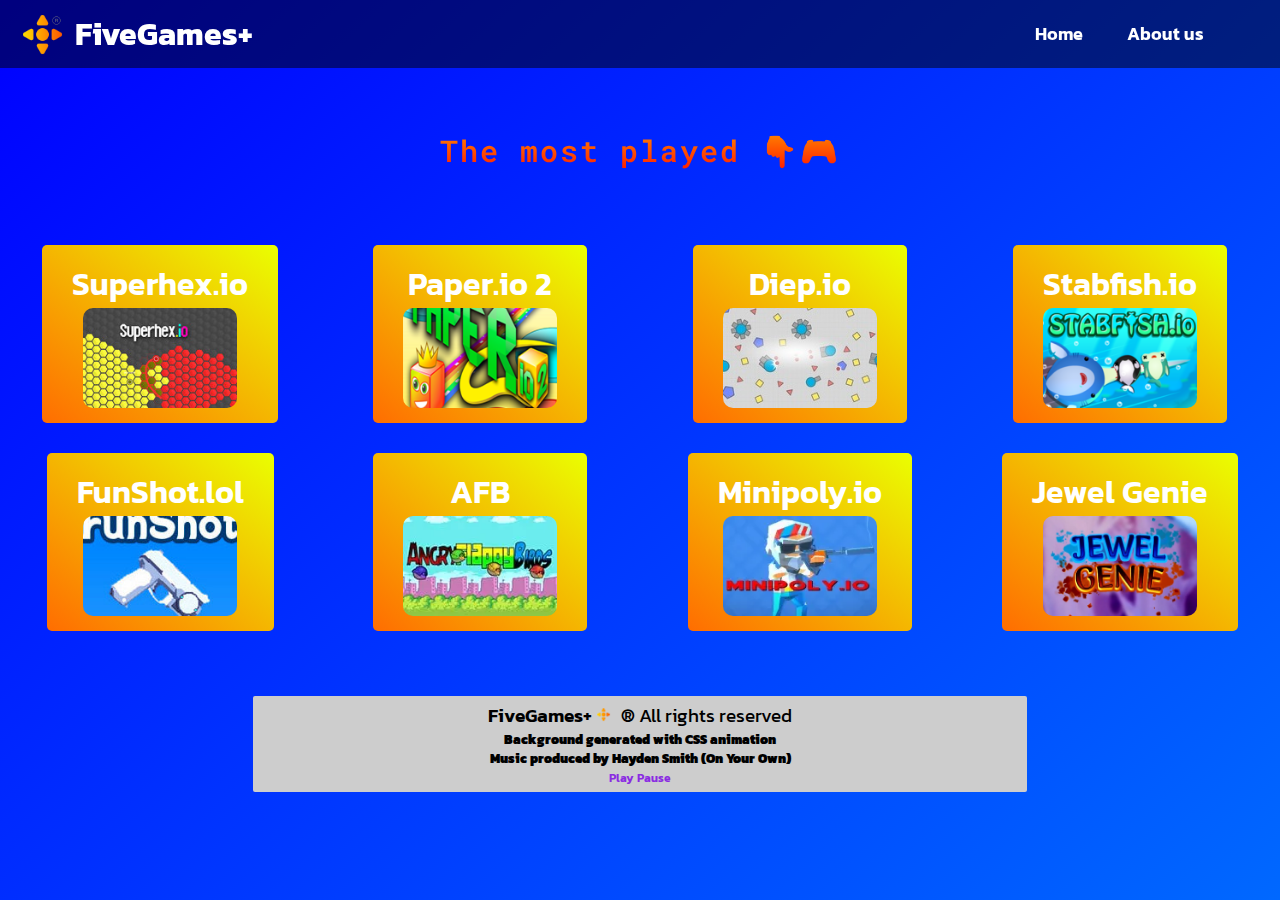
<file: index.html>
<!DOCTYPE html>
<html>
<head>
	<meta charset="utf-8">
	<link rel="canonical" href="">
	<meta name="description" content="Play the most entertaining games on the internet without having to install them in FiveGames Plus!">
	<meta name="viewport" content="width=device-width, initial-scale=1">
	<link rel="preconnect" href="https://fonts.googleapis.com"><link rel="preconnect" href="https://fonts.gstatic.com" crossorigin><link href="https://fonts.googleapis.com/css2?family=Kanit:wght@100&family=Kenia&family=Montserrat:wght@100&family=Zen+Dots&display=swap" rel="stylesheet">
	<link href="https://fonts.googleapis.com/css2?family=Roboto+Mono&display=swap" rel="stylesheet">
	<link rel="stylesheet" type="text/css" href="css/index.css">
	<link rel="shortcut icon" href="sources/logo-fav2.png">
	<script async src="https://pagead2.googlesyndication.com/pagead/js/adsbygoogle.js?client=ca-pub-4205407138849846"
        crossorigin="anonymous"></script>
	<title>FiveGames Plus</title>
</head>
<body class="hidden" onclick="">
	<div class="loader_container" id="loader_container">
	<div class="lds-ripple">
		<div>			
		</div>
		<div>
		</div>
	    </div>
	</div>
	<header>
		<div class="header_container">
			<div class="logo-header_container">
				<img alt="Logo" src="sources/logo_header.png">
				<h1>FiveGames+</h1>
			</div>
			<div class="navigation-header_container">
				<nav>
					<ul>
						<li><a href="">Home</a></li>
						<li><a href="about-us.html">About us</a></li>
					</ul>
				</nav>
			</div>
		</div>
	</header>
<main>
	<h2>The most played 👇🎮</h2>

<div class="games_container">
	<article>
		<a target="_blank" href="games/superhex-io.html">
		<div class="game">
			<h1>Superhex.io</h1>
			<img alt="Game banner" src="sources/games-banner/superhex-io.jpg">
		</div>
	</a>
	</article>

	<article>
		<a target="_blank" href="games/paper-io2.html">
		<div class="game">
			<h1>Paper.io 2</h1>
			<img alt="Game banner" src="sources/games-banner/paper-io2.png">
		</div>
	</a>
	</article>

	<article>
		<a target="_blank" href="games/diep-io.html">
		<div class="game">
			<h1>Diep.io</h1>
			<img alt="Game banner" src="sources/games-banner/diep-io.jpg">
		</div>
		</a>
	</article>

	<article>
		<a target="_blank" href="games/stabfish-io.html">
		<div class="game">
			<h1>Stabfish.io</h1>
			<img alt="Game banner" src="sources/games-banner/stabfish-io.png">
		</div>
	</a>
	</article>

	<article>
		<a target="_blank" href="games/funshot-lol.html">
		<div class="game">
			<h1>FunShot.lol</h1>
			<img alt="Game banner" src="sources/games-banner/funshot-lol.jpg">
		</div>
	</a>
	</article>

    <article>
		<a target="_blank" href="games/angryflappybirds.html">
		<div class="game">
			<h1>AFB</h1>
			<img alt="Game banner" src="sources/games-banner/angryflappybirds.webp">
		</div>
	</a>
	</article>

    <article>
		<a target="_blank" href="games/minipoly-io.html">
		<div class="game">
			<h1>Minipoly.io</h1>
			<img alt="Game banner" src="sources/games-banner/minipoly-io.webp">
		</div>
	</a>
	</article>

    <article>
		<a target="_blank" href="games/jewelgenie.html">
		<div class="game">
			<h1>Jewel Genie</h1>
			<img alt="Game banner" src="sources/games-banner/jewelgenie.webp">
		</div>
	</a>
	</article>

</div>

</main>

<div class="footer_container">
<footer>
	<p><a>FiveGames+ <img src="sources/logo.png">&reg;</a> All rights reserved</p>
	<h6 class="p_ia">Background generated with CSS animation</h6>
	<h6 class="p_music">Music produced by Hayden Smith (On Your Own) <br> <a onclick="PlayAudio()">Play</a> <a onclick="PauseAudio()">Pause</a></h6>
</footer>
</div>

<script type="text/javascript">
	function PlayAudio () {
		document.getElementById('music').play();
	}

	function PauseAudio () {
		document.getElementById('music').pause();
	}
</script>

<script type="text/javascript">
	
</script>

<audio loop id="music">
	<source src="sources/onyourown-hj.mp3" type="audio/mp3">
</audio>

<script src="https://code.jquery.com/jquery-3.7.1.js"></script>
<script type="text/javascript" src="js/loader.js"></script>

</body>
</html>
</file>
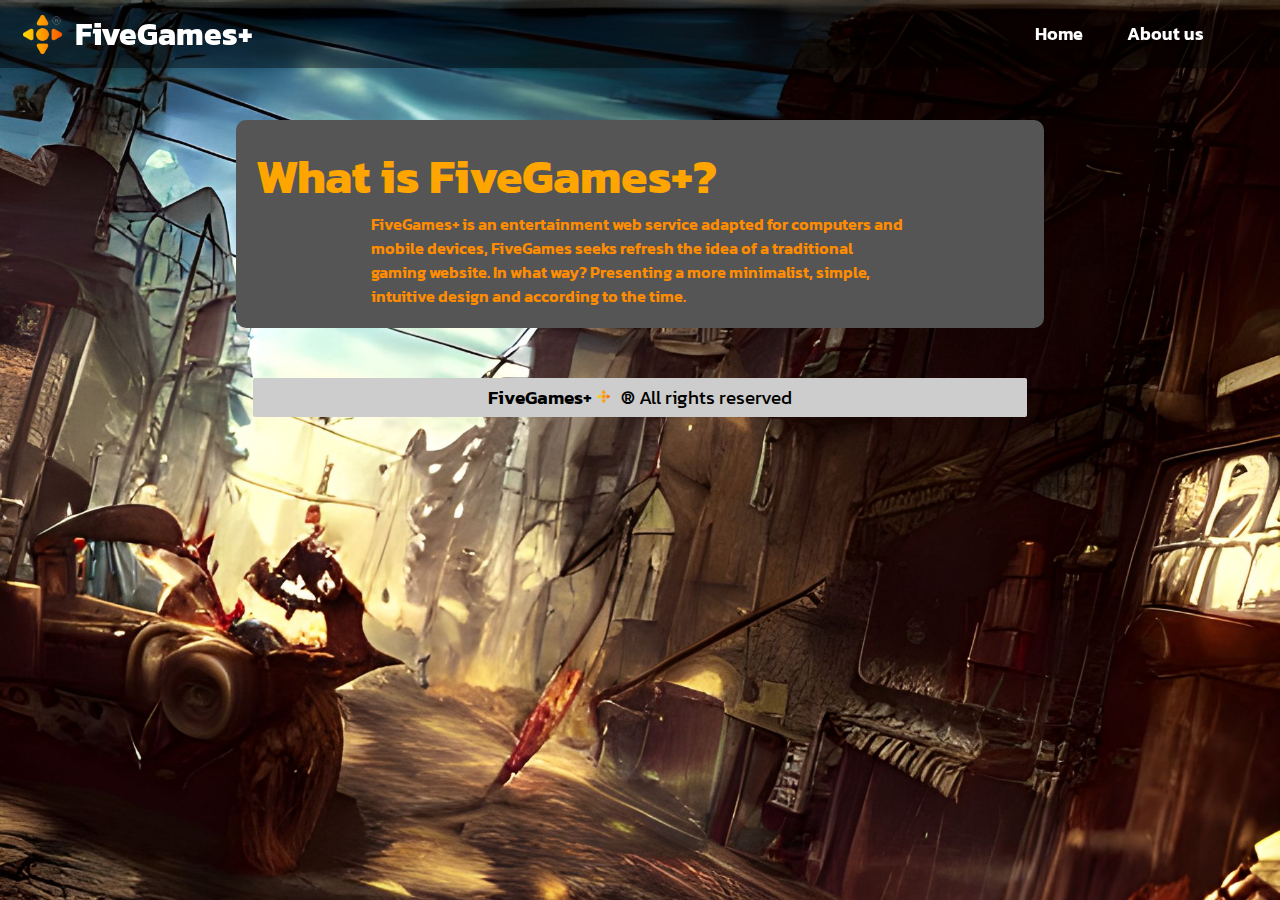
<file: about-us.html>
<!DOCTYPE html>
<html>
<head>
	<meta charset="utf-8">
	<meta name="viewport" content="width=device-width, initial-scale=1">
	<meta charset="utf-8">
	<meta name="viewport" content="width=device-width, initial-scale=1">
	<link rel="preconnect" href="https://fonts.googleapis.com"><link rel="preconnect" href="https://fonts.gstatic.com" crossorigin><link href="https://fonts.googleapis.com/css2?family=Kanit:wght@100&family=Kenia&family=Montserrat:wght@100&family=Zen+Dots&display=swap" rel="stylesheet">
	<link href="https://fonts.googleapis.com/css2?family=Roboto+Mono&display=swap" rel="stylesheet">
	<link rel="stylesheet" type="text/css" href="css/about-us-page.css">
	<link rel="shortcut icon" href="sources/logo-fav2.png">
	<script async src="https://pagead2.googlesyndication.com/pagead/js/adsbygoogle.js?client=ca-pub-4205407138849846"
        crossorigin="anonymous"></script>
	<title>FiveGames Plus</title>
</head>
<body>
	<header>
		<div class="header_container">
			<div class="logo-header_container">
				<img alt="Logo" src="sources/logo_header.png">
				<h1>FiveGames+</h1>
			</div>
			<div class="navigation-header_container">
				<nav>
					<ul>
						<li><a href="index.html">Home</a></li>
						<li><a href="about-us.html">About us</a></li>
					</ul>
				</nav>
			</div>
		</div>
	</header>

<div class="about-us_container">
	<h1>What is FiveGames+?</h1>
	<p>FiveGames+ is an entertainment web service adapted for computers and mobile devices, FiveGames seeks
refresh the idea of a traditional gaming website. In what way?
Presenting a more minimalist, simple, intuitive design and according to the time.<br></p>
</div>

<div class="footer_container">
<footer>
	<p><a>FiveGames+ <img src="sources/logo.png">&reg;</a> All rights reserved</p>
</footer>
</div>

</div>

</body>
</html>
</file>
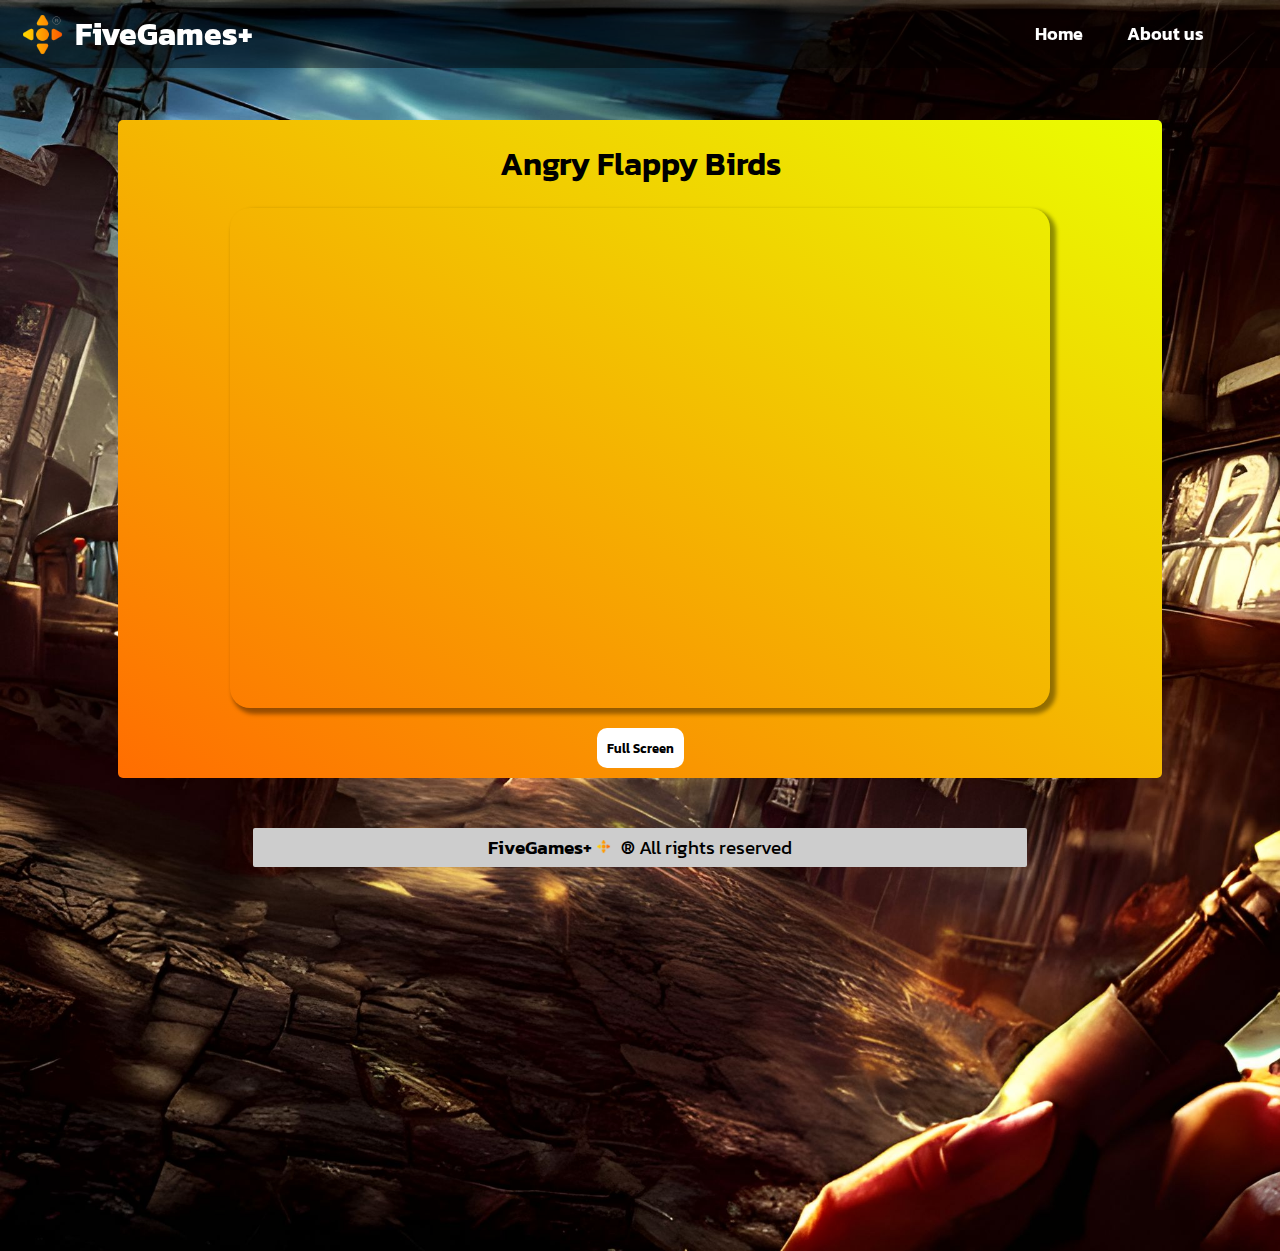
<file: games/angryflappybirds.html>
<!DOCTYPE html>
<html>
<head>
	<meta charset="utf-8">
	<meta name="descriprion" content="Play Angry Flappy Birds for free and without ads at FiveGames Plus.">
	<meta name="viewport" content="width=device-width, initial-scale=1">
	<link rel="preconnect" href="https://fonts.googleapis.com"><link rel="preconnect" href="https://fonts.gstatic.com" crossorigin><link href="https://fonts.googleapis.com/css2?family=Kanit:wght@100&family=Kenia&family=Montserrat:wght@100&family=Zen+Dots&display=swap" rel="stylesheet">
	<link href="https://fonts.googleapis.com/css2?family=Roboto+Mono&display=swap" rel="stylesheet">
	<link rel="stylesheet" type="text/css" href="../css/game-page.css">
	<link rel="shortcut icon" href="../sources/logo-fav2.png">
	<script async src="https://pagead2.googlesyndication.com/pagead/js/adsbygoogle.js?client=ca-pub-4205407138849846"
        crossorigin="anonymous"></script>
	<title>FiveGames Plus - Angry Flappy Birds</title>
</head>
<body class="hidden" onclick="">
	<div class="loader_container" id="loader_container">
	<div class="lds-ripple">
		<div>			
		</div>
		<div>
		</div>
	    </div>
	</div>
	<header>
		<div class="header_container">
			<div class="logo-header_container">
				<img alt="Logo" src="../sources/logo_header.png">
				<h1>FiveGames+</h1>
			</div>
			<div class="navigation-header_container">
				<nav>
					<ul>
						<li><a href="../index.html">Home</a></li>
						<li><a href="../about-us.html">About us</a></li>
					</ul>
				</nav>
			</div>
		</div>
	</header>
	<div class="box_container">
		<h1>Angry Flappy Birds</h1>
<iframe src="https://www.addictinggames.com/embed/html5-games/25183" id="iframe"></iframe>
 
<a href="#fullscreen" id="button_full-screen"><button>Full Screen</button></a>
	</div>

<script>
	fullscreen = function(e){
      if (e.webkitRequestFullScreen) {
        e.webkitRequestFullScreen();
      } else if(e.mozRequestFullScreen) {
        e.mozRequestFullScreen();
      }
  }
document.getElementById('button_full-screen').onclick = function(){
    fullscreen(document.getElementById('iframe'));
}
</script>

<div class="footer_container">
<footer>
	<p><a>FiveGames+ <img src="../sources/logo.png">&reg;</a> All rights reserved</p>
</footer>
</div>

<script src="https://code.jquery.com/jquery-3.7.1.js"></script>
<script type="text/javascript" src="../js/loader.js"></script>

</body>
</html>
</file>
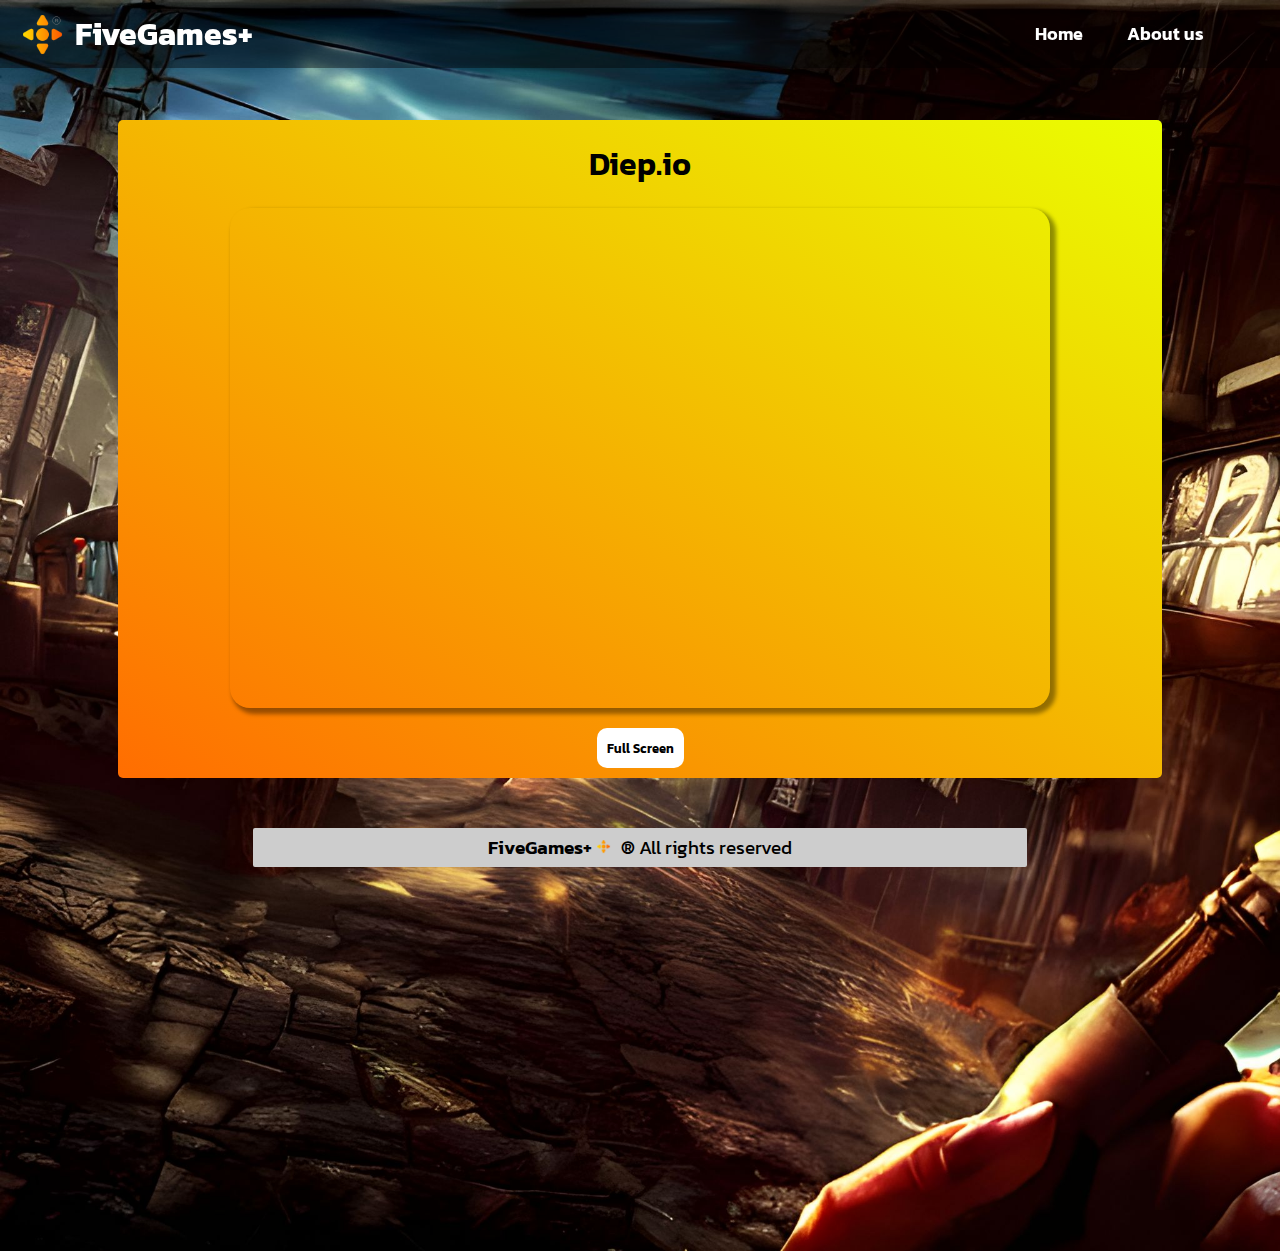
<file: games/diep-io.html>
<!DOCTYPE html>
<html>
<head>
	<meta charset="utf-8">
	<meta name="descriprion" content="Play Diep.io for free and without ads at FiveGames Plus.">
	<meta name="viewport" content="width=device-width, initial-scale=1">
	<link rel="preconnect" href="https://fonts.googleapis.com"><link rel="preconnect" href="https://fonts.gstatic.com" crossorigin><link href="https://fonts.googleapis.com/css2?family=Kanit:wght@100&family=Kenia&family=Montserrat:wght@100&family=Zen+Dots&display=swap" rel="stylesheet">
	<link href="https://fonts.googleapis.com/css2?family=Roboto+Mono&display=swap" rel="stylesheet">
	<link rel="stylesheet" type="text/css" href="../css/game-page.css">
	<link rel="shortcut icon" href="../sources/logo-fav2.png">
	<script async src="https://pagead2.googlesyndication.com/pagead/js/adsbygoogle.js?client=ca-pub-4205407138849846"
        crossorigin="anonymous"></script>
	<title>FiveGames Plus - Diep.io</title>
</head>
<body class="hidden" onclick="">
	<div class="loader_container" id="loader_container">
	<div class="lds-ripple">
		<div>			
		</div>
		<div>
		</div>
	    </div>
	</div>
	<header>
		<div class="header_container">
			<div class="logo-header_container">
				<img alt="Logo" src="../sources/logo_header.png">
				<h1>FiveGames+</h1>
			</div>
			<div class="navigation-header_container">
				<nav>
					<ul>
						<li><a href="../index.html">Home</a></li>
						<li><a href="../about-us.html">About us</a></li>
					</ul>
				</nav>
			</div>
		</div>
	</header>
	<div class="box_container">
		<h1>Diep.io</h1>
<iframe src="https://diep.io/" id="iframe"></iframe>
 
<a href="#fullscreen" id="button_full-screen"><button>Full Screen</button></a>
	</div>

<script>
	fullscreen = function(e){
      if (e.webkitRequestFullScreen) {
        e.webkitRequestFullScreen();
      } else if(e.mozRequestFullScreen) {
        e.mozRequestFullScreen();
      }
  }
document.getElementById('button_full-screen').onclick = function(){
    fullscreen(document.getElementById('iframe'));
}
</script>

<div class="footer_container">
<footer>
	<p><a>FiveGames+ <img src="../sources/logo.png">&reg;</a> All rights reserved</p>
</footer>
</div>

<script src="https://code.jquery.com/jquery-3.7.1.js"></script>
<script type="text/javascript" src="../js/loader.js"></script>

</body>
</html>
</file>
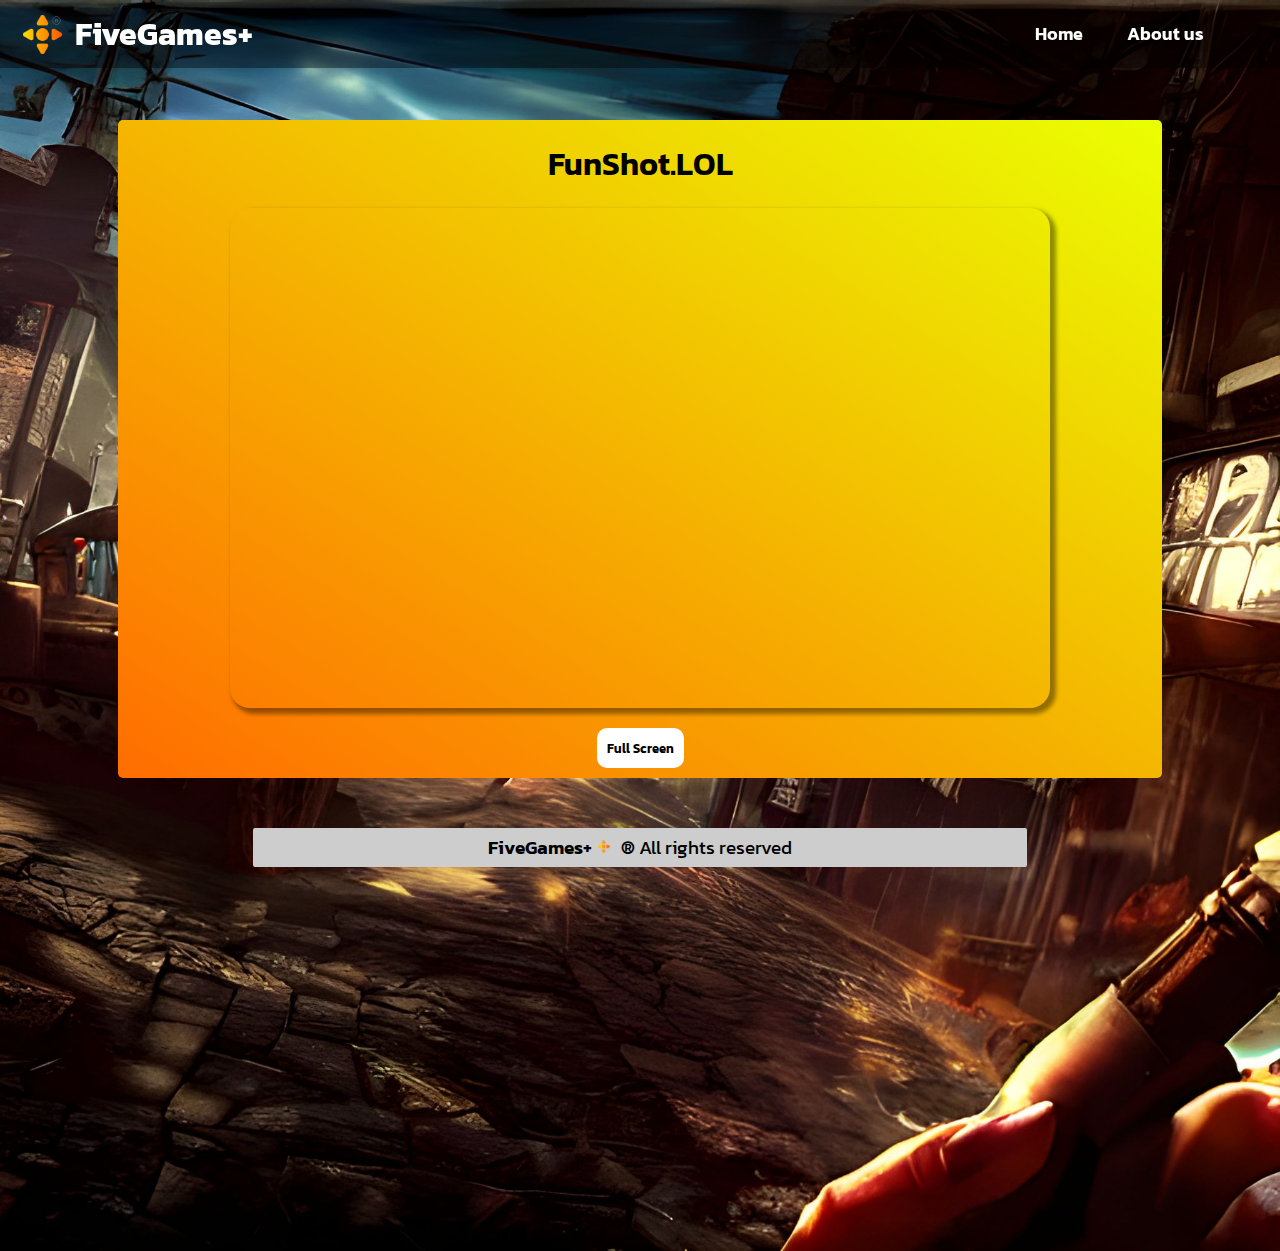
<file: games/funshot-lol.html>
<!DOCTYPE html>
<html>
<head>
	<meta charset="utf-8">
	<meta name="descriprion" content="Play FunShot.LOL for free and without ads at FiveGames Plus.">
	<meta name="viewport" content="width=device-width, initial-scale=1">
	<link rel="preconnect" href="https://fonts.googleapis.com"><link rel="preconnect" href="https://fonts.gstatic.com" crossorigin><link href="https://fonts.googleapis.com/css2?family=Kanit:wght@100&family=Kenia&family=Montserrat:wght@100&family=Zen+Dots&display=swap" rel="stylesheet">
	<link href="https://fonts.googleapis.com/css2?family=Roboto+Mono&display=swap" rel="stylesheet">
	<link rel="stylesheet" type="text/css" href="../css/game-page.css">
	<link rel="shortcut icon" href="../sources/logo-fav2.png">
	<script async src="https://pagead2.googlesyndication.com/pagead/js/adsbygoogle.js?client=ca-pub-4205407138849846"
        crossorigin="anonymous"></script>
	<title>FiveGames Plus - FunShot.LOL</title>
</head>
<body class="hidden" onclick="">
	<div class="loader_container" id="loader_container">
	<div class="lds-ripple">
		<div>			
		</div>
		<div>
		</div>
	    </div>
	</div>
	<header>
		<div class="header_container">
			<div class="logo-header_container">
				<img alt="Logo" src="../sources/logo_header.png">
				<h1>FiveGames+</h1>
			</div>
			<div class="navigation-header_container">
				<nav>
					<ul>
						<li><a href="../index.html">Home</a></li>
						<li><a href="../about-us.html">About us</a></li>
					</ul>
				</nav>
			</div>
		</div>
	</header>
	<div class="box_container">
		<h1>FunShot.LOL</h1>
<iframe src="https://funshot.lol/" id="iframe"></iframe>
 
<a href="#fullscreen" id="button_full-screen"><button>Full Screen</button></a>
	</div>

<script>
	fullscreen = function(e){
      if (e.webkitRequestFullScreen) {
        e.webkitRequestFullScreen();
      } else if(e.mozRequestFullScreen) {
        e.mozRequestFullScreen();
      }
  }
document.getElementById('button_full-screen').onclick = function(){
    fullscreen(document.getElementById('iframe'));
}
</script>

<div class="footer_container">
<footer>
	<p><a>FiveGames+ <img src="../sources/logo.png">&reg;</a> All rights reserved</p>
</footer>
</div>

<script src="https://code.jquery.com/jquery-3.7.1.js"></script>
<script type="text/javascript" src="../js/loader.js"></script>

</body>
</html>
</file>
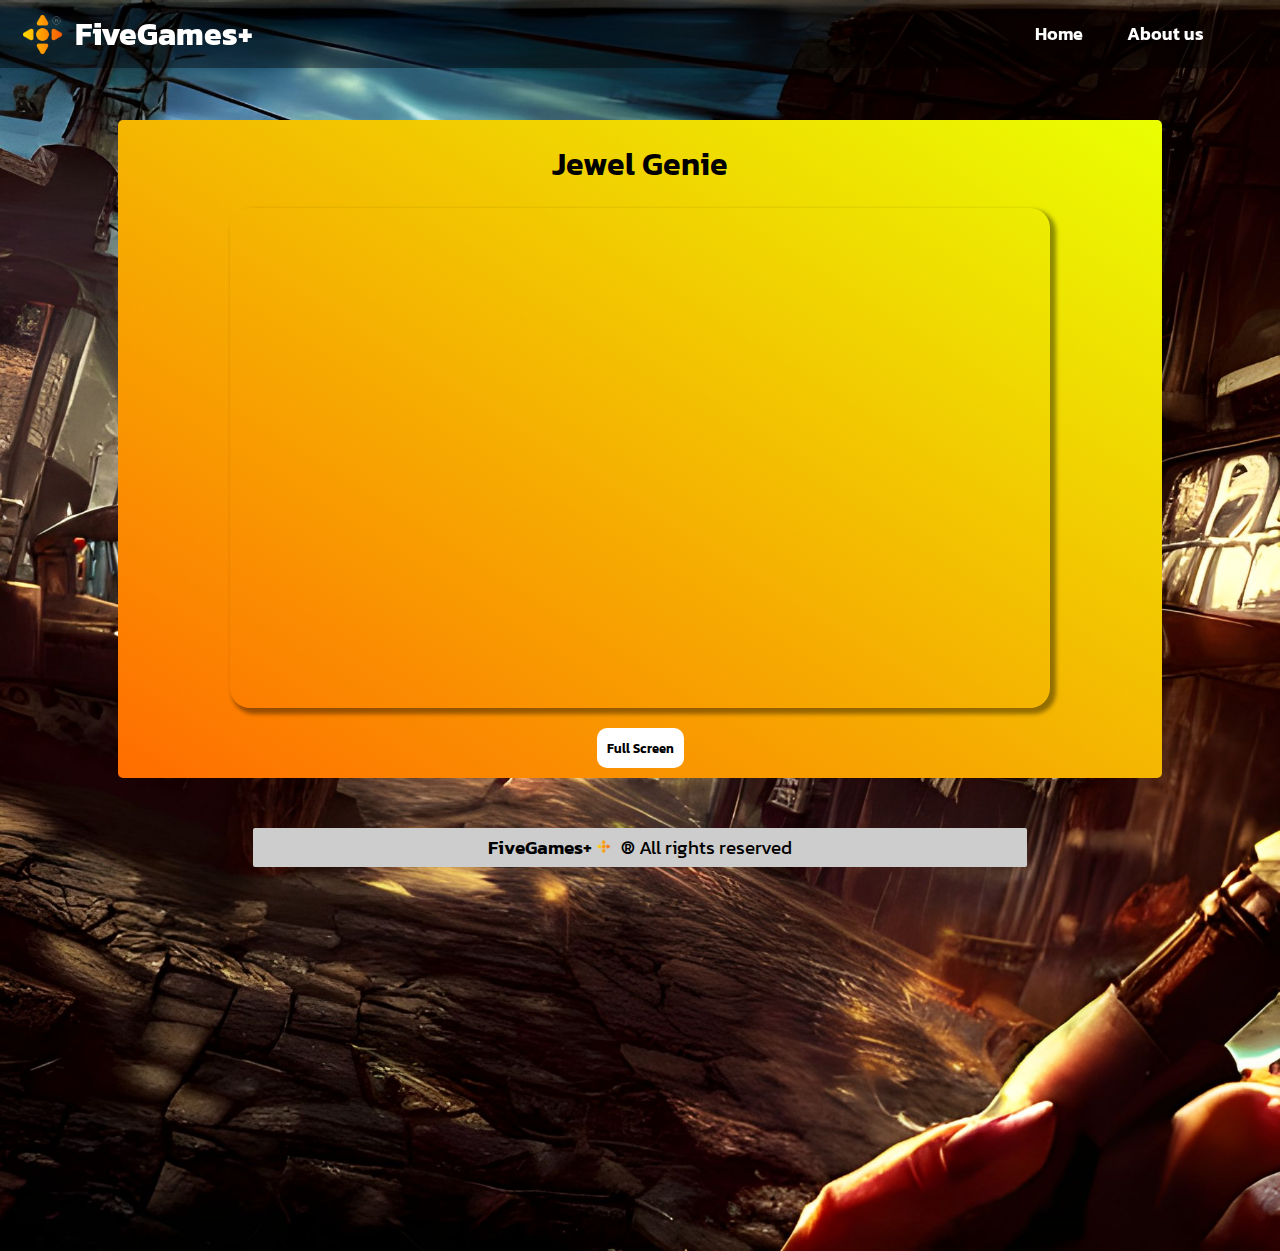
<file: games/jewelgenie.html>
<!DOCTYPE html>
<html>
<head>
	<meta charset="utf-8">
	<meta name="descriprion" content="Play Jewel Genie for free and without ads at FiveGames Plus.">
	<meta name="viewport" content="width=device-width, initial-scale=1">
	<link rel="preconnect" href="https://fonts.googleapis.com"><link rel="preconnect" href="https://fonts.gstatic.com" crossorigin><link href="https://fonts.googleapis.com/css2?family=Kanit:wght@100&family=Kenia&family=Montserrat:wght@100&family=Zen+Dots&display=swap" rel="stylesheet">
	<link href="https://fonts.googleapis.com/css2?family=Roboto+Mono&display=swap" rel="stylesheet">
	<link rel="stylesheet" type="text/css" href="../css/game-page.css">
	<link rel="shortcut icon" href="../sources/logo-fav2.png">
	<script async src="https://pagead2.googlesyndication.com/pagead/js/adsbygoogle.js?client=ca-pub-4205407138849846"
        crossorigin="anonymous"></script>
	<title>FiveGames Plus - Jewel Genie</title>
</head>
<body>
	<header>
		<div class="header_container">
			<div class="logo-header_container">
				<img alt="Logo" src="../sources/logo_header.png">
				<h1>FiveGames+</h1>
			</div>
			<div class="navigation-header_container">
				<nav>
					<ul>
						<li><a href="../index.html">Home</a></li>
						<li><a href="../about-us.html">About us</a></li>
					</ul>
				</nav>
			</div>
		</div>
	</header>
	<div class="box_container">
		<h1>Jewel Genie</h1>
<iframe src="https://www.addictinggames.com/embed/html5-games/25187" id="iframe"></iframe>
 
<a href="#fullscreen" id="button_full-screen"><button>Full Screen</button></a>
	</div>

<script>
	fullscreen = function(e){
      if (e.webkitRequestFullScreen) {
        e.webkitRequestFullScreen();
      } else if(e.mozRequestFullScreen) {
        e.mozRequestFullScreen();
      }
  }
document.getElementById('button_full-screen').onclick = function(){
    fullscreen(document.getElementById('iframe'));
}
</script>

<div class="footer_container">
<footer>
	<p><a>FiveGames+ <img src="../sources/logo.png">&reg;</a> All rights reserved</p>
</footer>
</div>

<script src="https://code.jquery.com/jquery-3.7.1.js"></script>
<script type="text/javascript" src="../js/loader.js"></script>

</body>
</html>
</file>
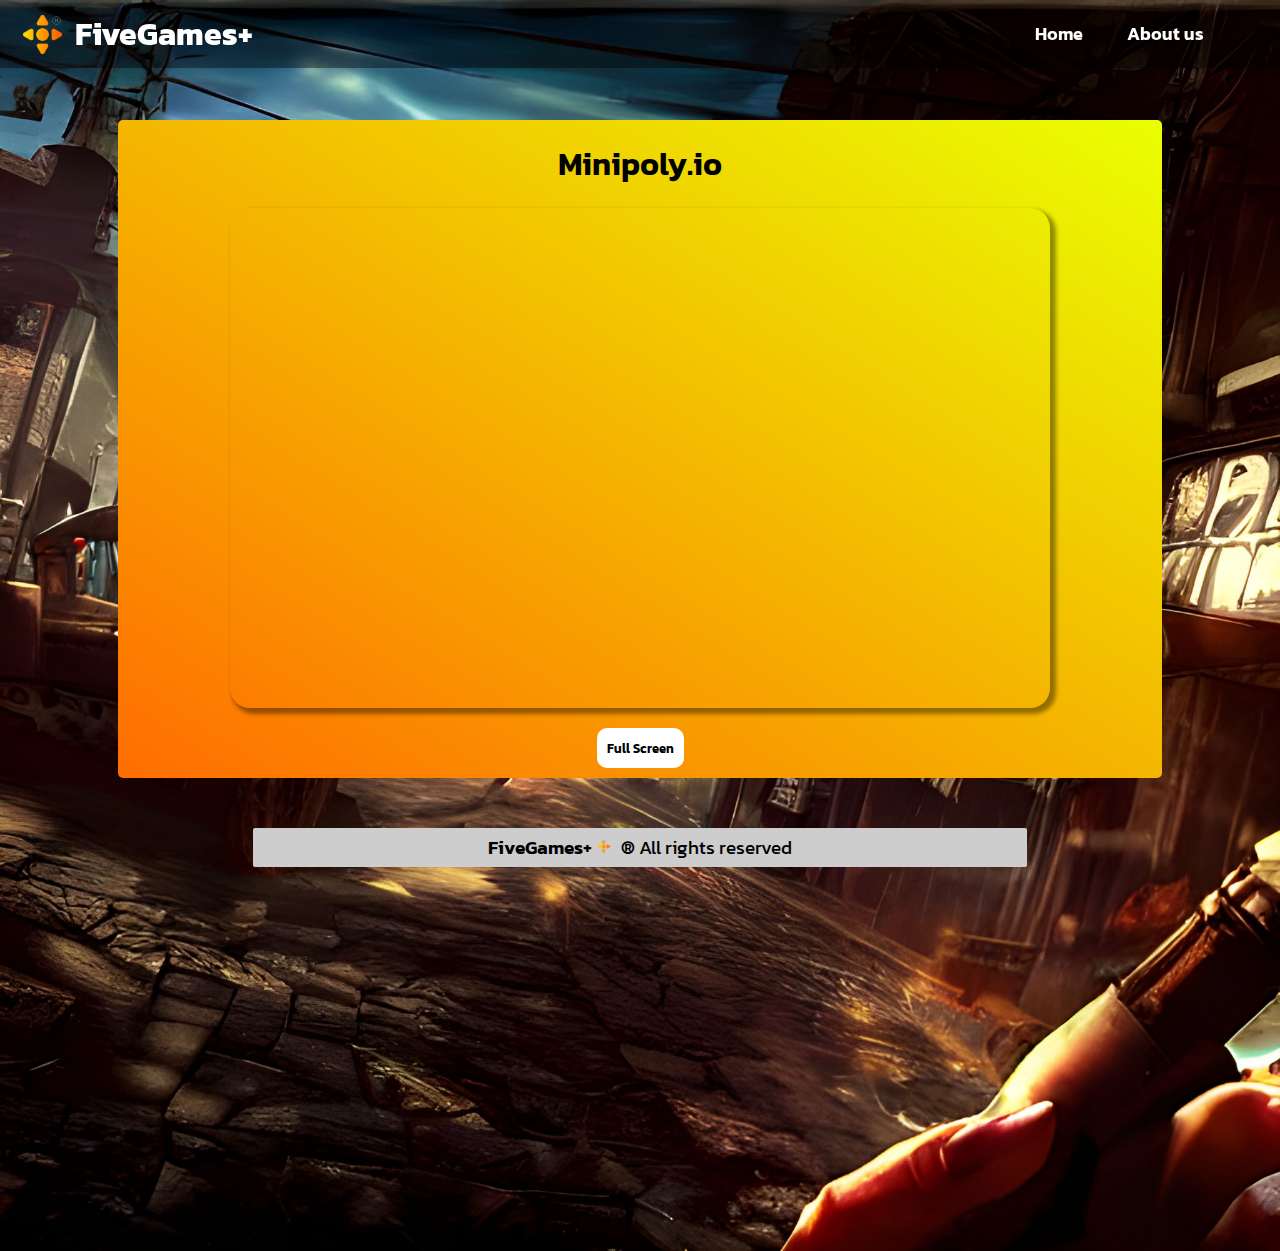
<file: games/minipoly-io.html>
<!DOCTYPE html>
<html>
<head>
	<meta charset="utf-8">
	<meta name="descriprion" content="Play Minipoly.io for free and without ads at FiveGames Plus.">
	<meta name="viewport" content="width=device-width, initial-scale=1">
	<link rel="preconnect" href="https://fonts.googleapis.com"><link rel="preconnect" href="https://fonts.gstatic.com" crossorigin><link href="https://fonts.googleapis.com/css2?family=Kanit:wght@100&family=Kenia&family=Montserrat:wght@100&family=Zen+Dots&display=swap" rel="stylesheet">
	<link href="https://fonts.googleapis.com/css2?family=Roboto+Mono&display=swap" rel="stylesheet">
	<link rel="stylesheet" type="text/css" href="../css/game-page.css">
	<link rel="shortcut icon" href="../sources/logo-fav2.png">
	<script async src="https://pagead2.googlesyndication.com/pagead/js/adsbygoogle.js?client=ca-pub-4205407138849846"
        crossorigin="anonymous"></script>
	<title>FiveGames Plus - Minipoly.io</title>
</head>
<body class="hidden" onclick="">
	<div class="loader_container" id="loader_container">
	<div class="lds-ripple">
		<div>			
		</div>
		<div>
		</div>
	    </div>
	</div>
	<header>
		<div class="header_container">
			<div class="logo-header_container">
				<img alt="Logo" src="../sources/logo_header.png">
				<h1>FiveGames+</h1>
			</div>
			<div class="navigation-header_container">
				<nav>
					<ul>
						<li><a href="../index.html">Home</a></li>
						<li><a href="../about-us.html">About us</a></li>
					</ul>
				</nav>
			</div>
		</div>
	</header>
	<div class="box_container">
		<h1>Minipoly.io</h1>
<iframe src="https://www.addictinggames.com/embed/html5-games/10000197" id="iframe"></iframe>
 
<a href="#fullscreen" id="button_full-screen"><button>Full Screen</button></a>
	</div>

<script>
	fullscreen = function(e){
      if (e.webkitRequestFullScreen) {
        e.webkitRequestFullScreen();
      } else if(e.mozRequestFullScreen) {
        e.mozRequestFullScreen();
      }
  }
document.getElementById('button_full-screen').onclick = function(){
    fullscreen(document.getElementById('iframe'));
}
</script>

<div class="footer_container">
<footer>
	<p><a>FiveGames+ <img src="../sources/logo.png">&reg;</a> All rights reserved</p>
</footer>
</div>

<script src="https://code.jquery.com/jquery-3.7.1.js"></script>
<script type="text/javascript" src="../js/loader.js"></script>

</body>
</html>
</file>
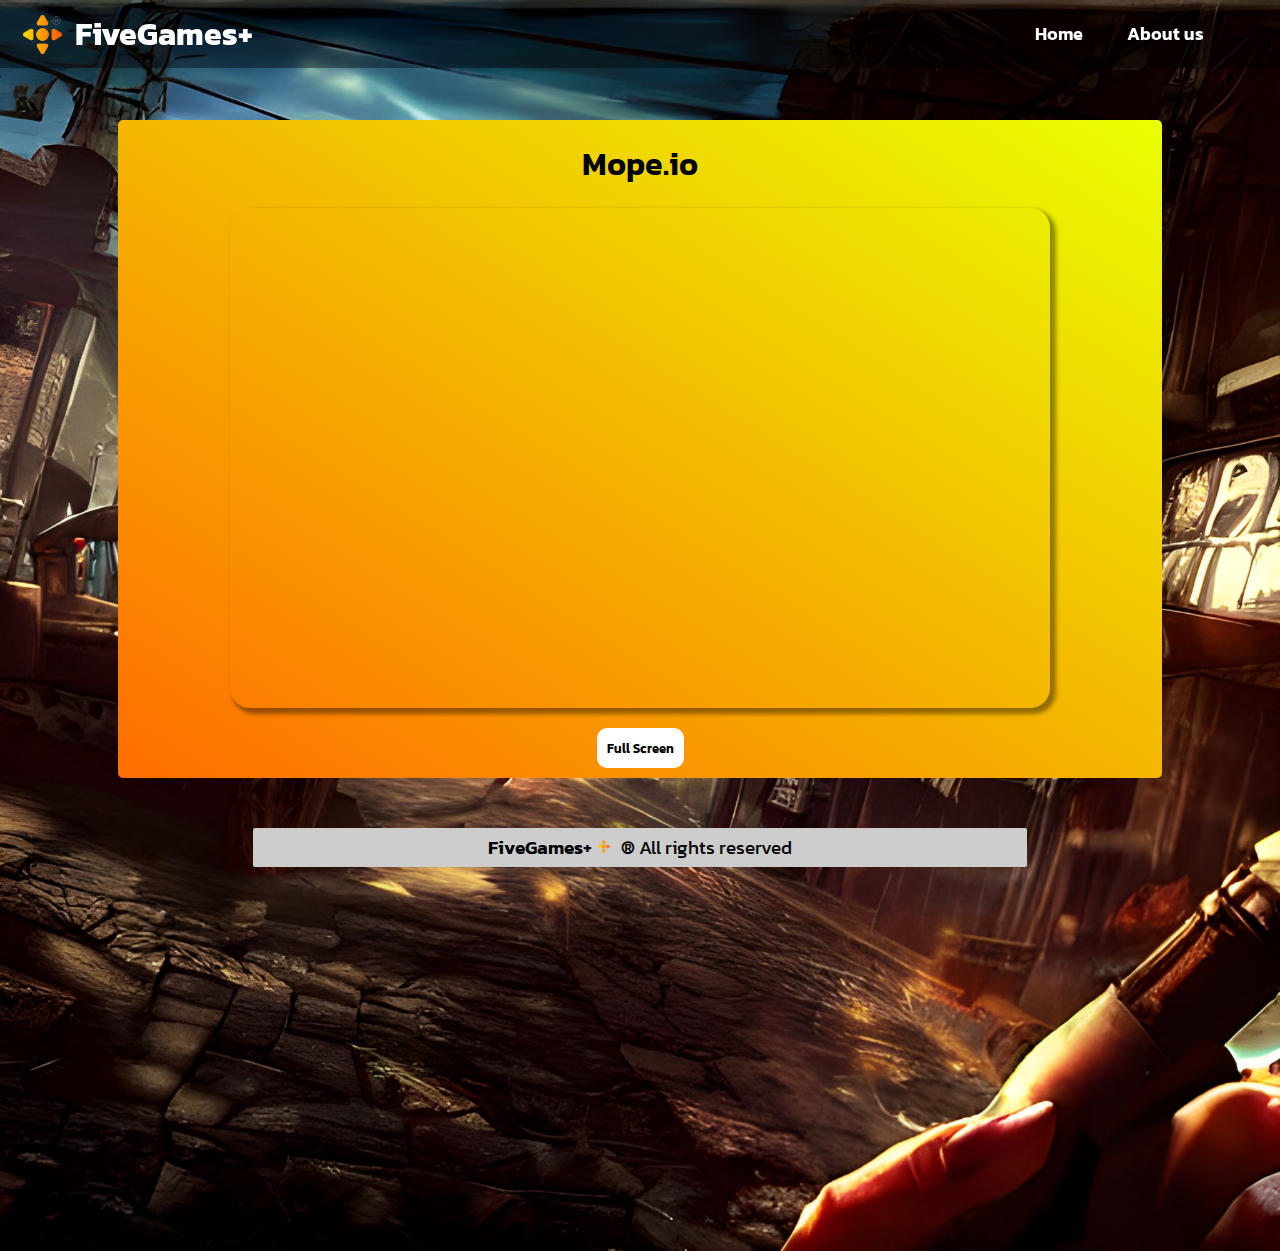
<file: games/mope-io.html>
<!DOCTYPE html>
<html>
<head>
	<meta charset="utf-8">
	<meta name="descriprion" content="Play Mope.io for free and without ads at FiveGames Plus.">
	<meta name="viewport" content="width=device-width, initial-scale=1">
	<link rel="preconnect" href="https://fonts.googleapis.com"><link rel="preconnect" href="https://fonts.gstatic.com" crossorigin><link href="https://fonts.googleapis.com/css2?family=Kanit:wght@100&family=Kenia&family=Montserrat:wght@100&family=Zen+Dots&display=swap" rel="stylesheet">
	<link href="https://fonts.googleapis.com/css2?family=Roboto+Mono&display=swap" rel="stylesheet">
	<link rel="stylesheet" type="text/css" href="../css/game-page.css">
	<link rel="shortcut icon" href="../sources/logo-fav2.png">
	<script async src="https://pagead2.googlesyndication.com/pagead/js/adsbygoogle.js?client=ca-pub-4205407138849846"
        crossorigin="anonymous"></script>
	<title>FiveGames Plus - Mope.io</title>
</head>
<body class="hidden" onclick="">
	<div class="loader_container" id="loader_container">
	<div class="lds-ripple">
		<div>			
		</div>
		<div>
		</div>
	    </div>
	</div>
	<header>
		<div class="header_container">
			<div class="logo-header_container">
				<img alt="Logo" src="../sources/logo_header.png">
				<h1>FiveGames+</h1>
			</div>
			<div class="navigation-header_container">
				<nav>
					<ul>
						<li><a href="../index.html">Home</a></li>
						<li><a href="../about-us.html">About us</a></li>
					</ul>
				</nav>
			</div>
		</div>
	</header>
	<div class="box_container">
		<h1>Mope.io</h1>
<iframe src="https://www.addictinggames.com/embed/html5-games/24598" id="iframe"></iframe>
 
<a href="#fullscreen" id="button_full-screen"><button>Full Screen</button></a>
	</div>

<script>
	fullscreen = function(e){
      if (e.webkitRequestFullScreen) {
        e.webkitRequestFullScreen();
      } else if(e.mozRequestFullScreen) {
        e.mozRequestFullScreen();
      }
  }
document.getElementById('button_full-screen').onclick = function(){
    fullscreen(document.getElementById('iframe'));
}
</script>

<div class="footer_container">
<footer>
	<p><a>FiveGames+ <img src="../sources/logo.png">&reg;</a> All rights reserved</p>
</footer>
</div>

<script src="https://code.jquery.com/jquery-3.7.1.js"></script>
<script type="text/javascript" src="../js/loader.js"></script>

</body>
</html>
</file>
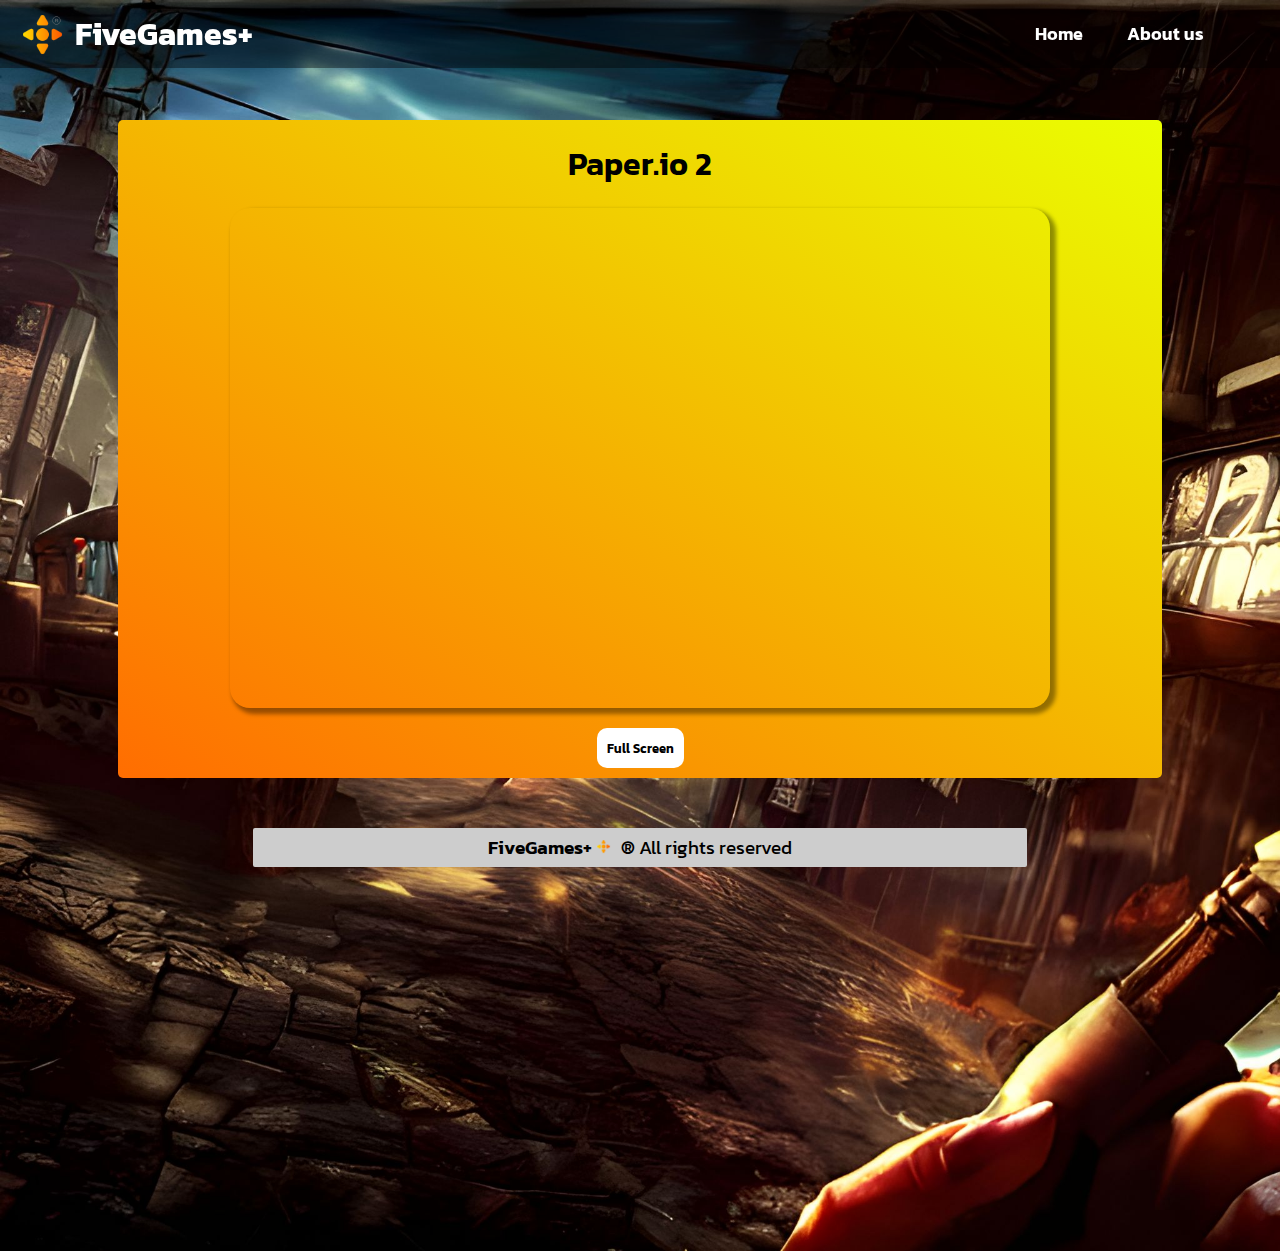
<file: games/paper-io2.html>
<!DOCTYPE html>
<html>
<head>
	<meta charset="utf-8">
	<meta name="descriprion" content="Play Paper.io 2 for free and without ads at FiveGames Plus.">
	<meta name="viewport" content="width=device-width, initial-scale=1">
	<link rel="preconnect" href="https://fonts.googleapis.com"><link rel="preconnect" href="https://fonts.gstatic.com" crossorigin><link href="https://fonts.googleapis.com/css2?family=Kanit:wght@100&family=Kenia&family=Montserrat:wght@100&family=Zen+Dots&display=swap" rel="stylesheet">
	<link href="https://fonts.googleapis.com/css2?family=Roboto+Mono&display=swap" rel="stylesheet">
	<link rel="stylesheet" type="text/css" href="../css/game-page.css">
	<link rel="shortcut icon" href="../sources/logo-fav2.png">
	<script async src="https://pagead2.googlesyndication.com/pagead/js/adsbygoogle.js?client=ca-pub-4205407138849846"
        crossorigin="anonymous"></script>
	<title>FiveGames Plus - Paper.io 2</title>
</head>
<body class="hidden" onclick="">
	<div class="loader_container" id="loader_container">
	<div class="lds-ripple">
		<div>			
		</div>
		<div>
		</div>
	    </div>
	</div>
	<header>
		<div class="header_container">
			<div class="logo-header_container">
				<img alt="Logo" src="../sources/logo_header.png">
				<h1>FiveGames+</h1>
			</div>
			<div class="navigation-header_container">
				<nav>
					<ul>
						<li><a href="../index.html">Home</a></li>
						<li><a href="../about-us.html">About us</a></li>
					</ul>
				</nav>
			</div>
		</div>
	</header>
	<div class="box_container">
		<h1>Paper.io 2</h1>
<iframe src="https://paper-io.com/" id="iframe"></iframe>
 
<a href="#fullscreen" id="button_full-screen"><button>Full Screen</button></a>
	</div>

<script>
	fullscreen = function(e){
      if (e.webkitRequestFullScreen) {
        e.webkitRequestFullScreen();
      } else if(e.mozRequestFullScreen) {
        e.mozRequestFullScreen();
      }
  }
document.getElementById('button_full-screen').onclick = function(){
    fullscreen(document.getElementById('iframe'));
}
</script>

<div class="footer_container">
<footer>
	<p><a>FiveGames+ <img src="../sources/logo.png">&reg;</a> All rights reserved</p>
</footer>
</div>

<script src="https://code.jquery.com/jquery-3.7.1.js"></script>
<script type="text/javascript" src="../js/loader.js"></script>

</body>
</html>
</file>
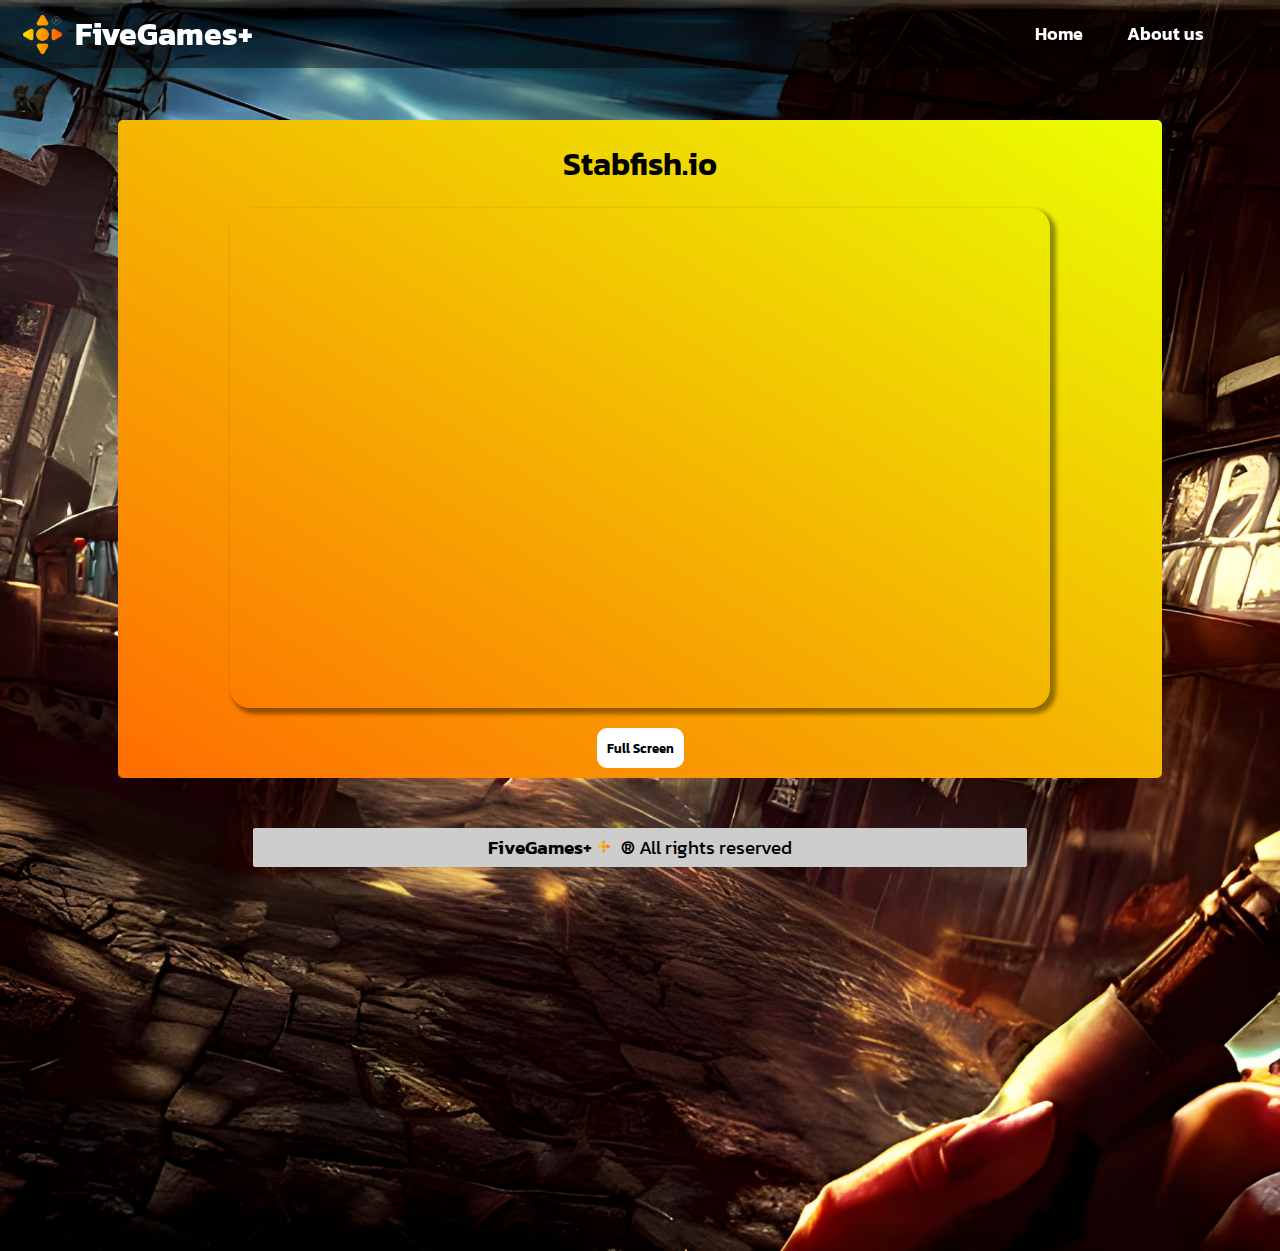
<file: games/stabfish-io.html>
<!DOCTYPE html>
<html>
<head>
	<meta charset="utf-8">
	<meta name="descriprion" content="Play Stabfish.io for free and without ads at FiveGames Plus.">
	<meta name="viewport" content="width=device-width, initial-scale=1">
	<link rel="preconnect" href="https://fonts.googleapis.com"><link rel="preconnect" href="https://fonts.gstatic.com" crossorigin><link href="https://fonts.googleapis.com/css2?family=Kanit:wght@100&family=Kenia&family=Montserrat:wght@100&family=Zen+Dots&display=swap" rel="stylesheet">
	<link href="https://fonts.googleapis.com/css2?family=Roboto+Mono&display=swap" rel="stylesheet">
	<link rel="stylesheet" type="text/css" href="../css/game-page.css">
	<link rel="shortcut icon" href="../sources/logo-fav2.png">
	<script async src="https://pagead2.googlesyndication.com/pagead/js/adsbygoogle.js?client=ca-pub-4205407138849846"
        crossorigin="anonymous"></script>
	<title>FiveGames Plus - Stabfish.io</title>
</head>
<body class="hidden" onclick="">
	<div class="loader_container" id="loader_container">
	<div class="lds-ripple">
		<div>			
		</div>
		<div>
		</div>
	    </div>
	</div>
	<header>
		<div class="header_container">
			<div class="logo-header_container">
				<img alt="Logo" src="../sources/logo_header.png">
				<h1>FiveGames+</h1>
			</div>
			<div class="navigation-header_container">
				<nav>
					<ul>
						<li><a href="../index.html">Home</a></li>
						<li><a href="../about-us.html">About us</a></li>
					</ul>
				</nav>
			</div>
		</div>
	</header>
	<div class="box_container">
		<h1>Stabfish.io</h1>
<iframe src="https://stabfish.io/" id="iframe"></iframe>
 
<a href="#fullscreen" id="button_full-screen"><button>Full Screen</button></a>
	</div>

<script>
	fullscreen = function(e){
      if (e.webkitRequestFullScreen) {
        e.webkitRequestFullScreen();
      } else if(e.mozRequestFullScreen) {
        e.mozRequestFullScreen();
      }
  }
document.getElementById('button_full-screen').onclick = function(){
    fullscreen(document.getElementById('iframe'));
}
</script>

<div class="footer_container">
<footer>
	<p><a>FiveGames+ <img src="../sources/logo.png">&reg;</a> All rights reserved</p>
</footer>
</div>

<script src="https://code.jquery.com/jquery-3.7.1.js"></script>
<script type="text/javascript" src="../js/loader.js"></script>

</body>
</html>
</file>
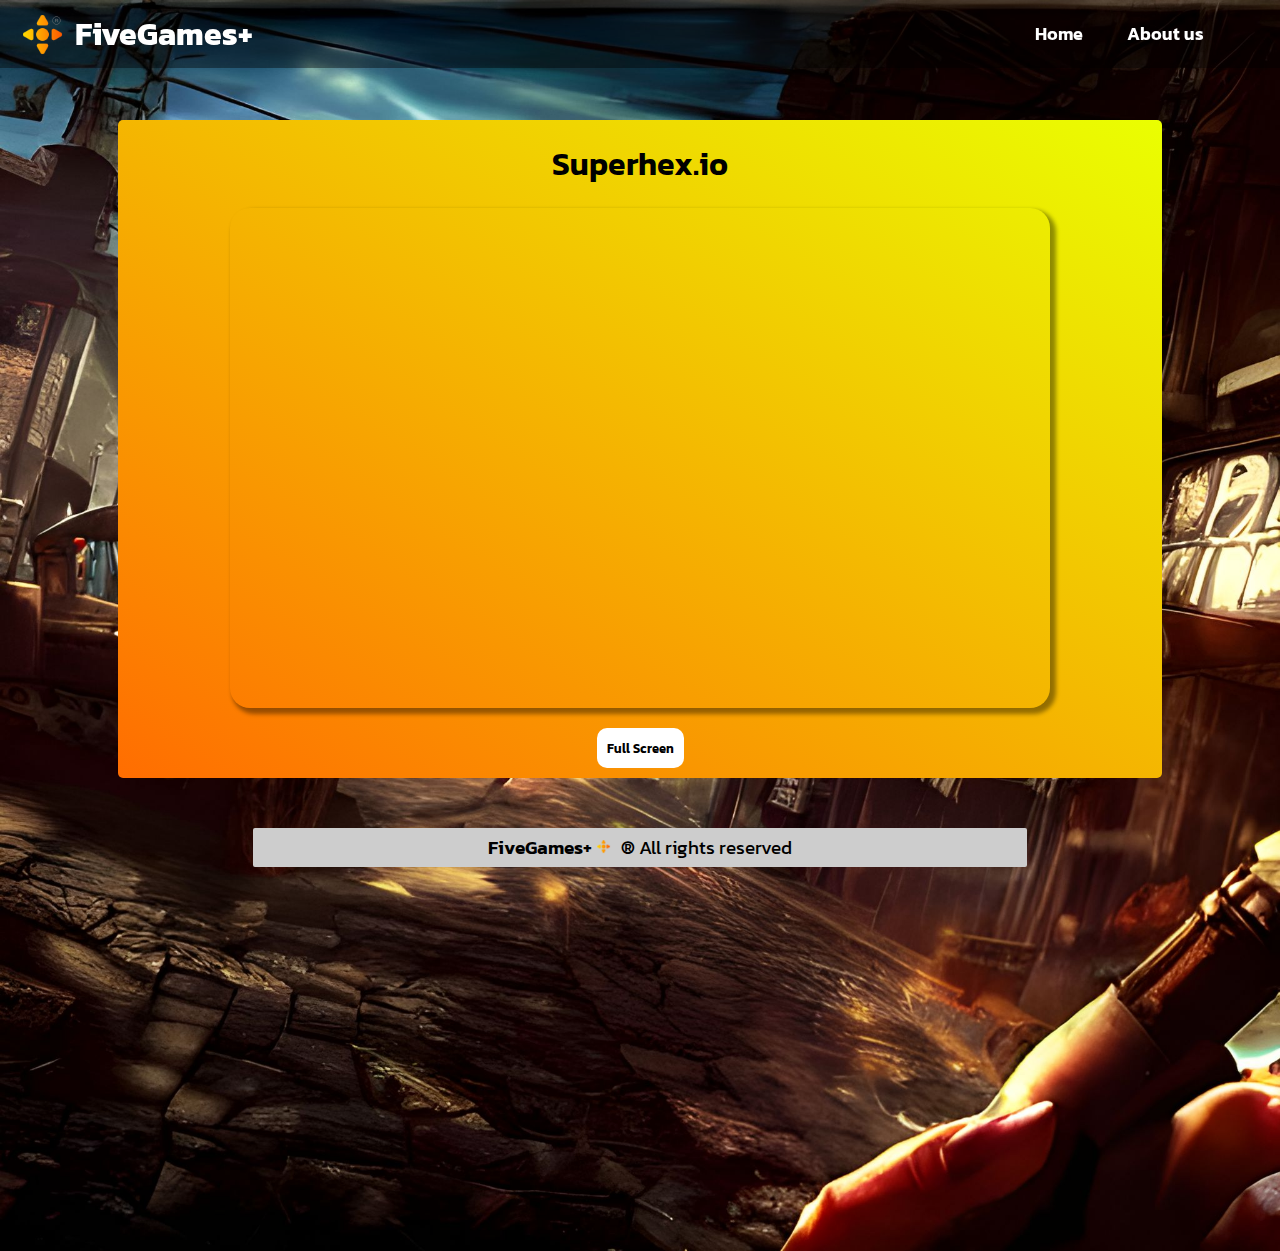
<file: games/superhex-io.html>
<!DOCTYPE html>
<html>
<head>
	<meta charset="utf-8">
	<meta name="descriprion" content="Play Superhex.io for free and without ads at FiveGames Plus.">
	<meta name="viewport" content="width=device-width, initial-scale=1">
	<link rel="preconnect" href="https://fonts.googleapis.com"><link rel="preconnect" href="https://fonts.gstatic.com" crossorigin><link href="https://fonts.googleapis.com/css2?family=Kanit:wght@100&family=Kenia&family=Montserrat:wght@100&family=Zen+Dots&display=swap" rel="stylesheet">
	<link href="https://fonts.googleapis.com/css2?family=Roboto+Mono&display=swap" rel="stylesheet">
	<link rel="stylesheet" type="text/css" href="../css/game-page.css">
	<link rel="shortcut icon" href="../sources/logo-fav2.png">
	<title>FiveGames Plus - Superhex.io</title>
</head>
<body class="hidden" onclick="">
	<div class="loader_container" id="loader_container">
	<div class="lds-ripple">
		<div>			
		</div>
		<div>
		</div>
	    </div>
	</div>
	<header>
		<div class="header_container">
			<div class="logo-header_container">
				<img alt="Logo" src="../sources/logo_header.png">
				<h1>FiveGames+</h1>
			</div>
			<div class="navigation-header_container">
				<nav>
					<ul>
						<li><a href="../index.html">Home</a></li>
						<li><a href="../about-us.html">About us</a></li>
					</ul>
				</nav>
			</div>
		</div>
	</header>
	<div class="box_container">
		<h1>Superhex.io</h1>
<iframe src="https://superhex.io/" id="iframe"></iframe>
 
<a href="#fullscreen" id="button_full-screen"><button>Full Screen</button></a>
	</div>

<script>
	fullscreen = function(e){
      if (e.webkitRequestFullScreen) {
        e.webkitRequestFullScreen();
      } else if(e.mozRequestFullScreen) {
        e.mozRequestFullScreen();
      }
  }
document.getElementById('button_full-screen').onclick = function(){
    fullscreen(document.getElementById('iframe'));
}
</script>

<div class="footer_container">
<footer>
	<p><a>FiveGames+ <img src="../sources/logo.png">&reg;</a> All rights reserved</p>
</footer>
</div>

<script src="https://code.jquery.com/jquery-3.7.1.js"></script>
<script type="text/javascript" src="../js/loader.js"></script>

</body>
</html>
</file>
<file: css/index.css>
* {
	margin: 0px;
	padding: 0px;
}

body {
	/*background: #DA5DA2;
    background: -webkit-linear-gradient(top left, #DA5DA2, #228CEC);
    background: -moz-linear-gradient(top left, #DA5DA2, #228CEC);
    background: linear-gradient(to bottom right, #DA5DA2, #228CEC);
    background-size: cover;
	background-image: url('../sources/background.jpg');*/
	cursor: default;
	margin-bottom: 5%;
	background: linear-gradient(318deg, #ff0062, #ffff00, #00ff00, #00ffff, #0000ff);
background-size: 1000% 1000%;
  
-webkit-animation: Coolgradient 20s linear infinite;
-moz-animation: Coolgradient 20s linear infinite;
-o-animation: Coolgradient 20s linear infinite;
animation: Coolgradient 20s linear infinite;
}

@-webkit-keyframes Coolgradient {
    0%{background-position:5% 0%}
    50%{background-position:96% 100%}
    100%{background-position:5% 0%}
}
@-moz-keyframes Coolgradient {
    0%{background-position:5% 0%}
    50%{background-position:96% 100%}
    100%{background-position:5% 0%}
}
@-o-keyframes Coolgradient {
    0%{background-position:5% 0%}
    50%{background-position:96% 100%}
    100%{background-position:5% 0%}
}
@keyframes Coolgradient { 
    0%{background-position:5% 0%}
    50%{background-position:96% 100%}
    100%{background-position:5% 0%}
}

.hidden {
	overflow: hidden;
}

.loader_container {
	height: 100vh;
	display: flex;
	justify-content: center;
	align-items: center;
}

.lds-ripple,
.lds-ripple div {
  box-sizing: border-box;
}
.lds-ripple {
  display: inline-block;
  position: relative;
  width: 80px;
  height: 80px;
}
.lds-ripple div {
  position: absolute;
  border: 4px solid currentColor;
  opacity: 1;
  border-radius: 50%;
  animation: lds-ripple 1s cubic-bezier(0, 0.2, 0.8, 1) infinite;
}
.lds-ripple div:nth-child(2) {
  animation-delay: -0.5s;
}
@keyframes lds-ripple {
  0% {
    top: 36px;
    left: 36px;
    width: 8px;
    height: 8px;
    opacity: 0;
  }
  4.9% {
    top: 36px;
    left: 36px;
    width: 8px;
    height: 8px;
    opacity: 0;
  }
  5% {
    top: 36px;
    left: 36px;
    width: 8px;
    height: 8px;
    opacity: 1;
  }
  100% {
    top: 0;
    left: 0;
    width: 80px;
    height: 80px;
    opacity: 0;
  }
}

.header_container {
	align-items: center;
	font-family: 'Kanit', sans-serif;
	display: flex;
	position: fixed;
	justify-content: space-between;
	top: 0;
	left: 0;
	right: 0;
	padding: 5px;
	background: rgba(0, 0, 0, 0.5);
}

.logo-header_container {
	display: flex;
	margin-left: 10px;
	padding: 5px;
	align-items: center;
}

.logo-header_container h1 {
	font-size: 200%;
	color: #fff;
}

.logo-header_container img {
	height: 45px;
	margin-right: 10px;
}

.navigation-header_container {
	display: flex;
	margin-right: 4%;
}

.navigation-header_container ul li {
    display: inline-block;
    list-style: none;
}

.navigation-header_container a {
    font-size: 110%;
	text-decoration: none;
	color: #fff;
	padding: 0px 20px;
	font-weight: 600;
	transition: all ease 500ms;	
	cursor: default;
}

.navigation-header_container a:hover {
	color: #008f39;
	transition: all ease 500ms;

}

main h2 {
	font-family: 'Roboto Mono', monospace;
	font-size: 190%;
	text-align: center;
	font-weight: 600;
	margin-top: 120px;
	background: linear-gradient(orange,red);
    -webkit-background-clip: text;
    -webkit-text-fill-color: transparent;
    color: transparent;  
    padding: 10px 20px;
    letter-spacing: 2px;
}


.games_container {
	margin-top: 50px;
	display: grid;
	grid-template-columns: repeat(auto-fit, minmax(20rem, 1fr));
	grid-auto-flow: dense;
}

article {
	padding: 15px 0px;
	margin-right: auto;
	margin-left: auto;
	transition: all ease 400ms;
}

article a {
	text-decoration: none;
	cursor: default;

}

.game h1:hover {
	color: #008f39;
	transition: all ease 400ms;
}

.game {
	transition: all ease 2s;
    background: -webkit-linear-gradient(top right, rgba(234, 255, 1, 1.0), rgba(255, 109, 1, 1.0));
    background: -moz-linear-gradient(top right, rgba(234, 255, 1, 1.0), rgba(255, 109, 1, 1.0));
    background: linear-gradient(to bottom left, rgba(234, 255, 1, 1.0), rgba(255, 109, 1, 1.0));
	padding: 15px 30px;
	border-radius: 5px;
}

.game:hover {
	transition: all ease 1s;
	transform: translateY(-10px);
	box-shadow: 4px 4px 4px 4px rgba(255, 255, 255, 0.3);
}

.game img {
	height: 100px;
	border-radius: 10px;
	display: block;
	margin-left: auto;
	margin-right: auto;
}

.game h1 {
	font-family: 'Kanit', sans-serif;
	font-size: 200%;
	font-weight: 600;
	color: #fff;
	text-align: center;
	transition: all ease 400ms;
}

.footer_container {
	margin-right: auto;
	margin-left: auto;
	margin-top: 50px;
	align-items: center;
	text-align: center;
	background: #cdcdcd;
	border-radius: 2px;
	width: 60%;
	padding: 5px 3px;
}

.footer_container p {
	font-size: 120%;
	font-family: 'Kanit', sans-serif;
}

.p_ia {
	font-size: 80%;
	font-family: 'Kanit', sans-serif;
	font-weight: 900;
}

.p_music {
	font-size: 80%;
	font-family: 'Kanit', sans-serif;
	font-weight: 900;
}

.p_music a {
	transition: all ease 500ms;
	color: blueviolet;
	font-size: 90%;
}

.p_music a:hover {
	transition: all ease 500ms;
	font-size: 70%;
	color: blue;
}

.footer_container a {
	font-weight: 600;
}

.footer_container img {
	width: 15px;
	margin-right: 10px;
}





















@media (max-width:700px) {
	.header_container {
		flex-direction: column;
	}

   article {
   	    margin-left: auto;
   	    margin-right: auto;
   }

	main h2 {
		font-size: 120%;
		margin-top: 150px;
	}

	nav {
		padding: 0px 70px;
	}

	.footer_container {
		width: 60%;
	}

	.footer_container p {
		font-size: 90%;
	}

	.p_music a {
		font-size: 100%;
	}

	.p_music:hover {
		font-size: 90%;
	}
}

@media (max-width: 510px) {
	.footer_container {
		width: 80%;
	}

	.game:hover {
		transform: translate(0px);
		box-shadow: none;
		transition: none;
	}
}
</file>
<file: css/about-us-page.css>
* {
	margin: 0px;
	padding: 0px;
}

body { 
	/*
    background: #DA5DA2;
    background: -webkit-linear-gradient(top left, #DA5DA2, #228CEC);
    background: -moz-linear-gradient(top left, #DA5DA2, #228CEC);
    background: linear-gradient(to bottom right, #DA5DA2, #228CEC);
    */
	background-size: cover;
	background-image: url('../sources/background.jpg');
	cursor: default;
	margin-bottom: 10%;
}

.header_container {
	align-items: center;
	font-family: 'Kanit', sans-serif;
	display: flex;
	position: fixed;
	justify-content: space-between;
	top: 0;
	left: 0;
	right: 0;
	padding: 5px;
	background: rgba(0, 0, 0, 0.4);
}

.logo-header_container {
	display: flex;
	margin-left: 10px;
	padding: 5px;
	align-items: center;
}

.logo-header_container h1 {
	font-size: 200%;
	color: #fff;
}

.logo-header_container img {
	height: 45px;
	margin-right: 10px;
}

.navigation-header_container {
	display: flex;
	border-radius: 5px;
	margin-right: 4%;
}

.navigation-header_container ul li {
    display: inline-block;
    list-style: none;

}

.navigation-header_container a {
    font-size: 110%;
	text-decoration: none;
	color: #fff;
	padding: 0px 20px;
	font-weight: 600;
	transition: all ease 500ms;	
	cursor: default;
}

.navigation-header_container a:hover {
	color: #008f39;
	transition: all ease 500ms;
}

.about-us_container {
	margin-top: 120px;
	margin-left: auto;
	margin-right: auto;
	font-family: 'Kanit', sans-serif;
	font-weight: 600;
	padding: 20px;
	width: 60%;
	background: #555;
	border-radius: 10px;
}

.about-us_container h1 {
	font-size: 300%;
	text-align: left;
	color: orange;
}

.about-us_container p {
	font-size: 100%;
	margin-left:auto;
	margin-right:auto;
	color: darkorange;
    width: 70%;
}

.footer_container {
	margin-right: auto;
	margin-left: auto;
	margin-top: 50px;
	align-items: center;
	text-align: center;
	background: #cdcdcd;
	border-radius: 2px;
	width: 60%;
	padding: 5px 3px;
}

.footer_container p {
	font-size: 120%;
	font-family: 'Kanit', sans-serif;
}

.footer_container a {
	font-weight: 600;
}

.footer_container img {
	width: 15px;
	margin-right: 10px;
}















@media (max-width:700px) {
	.header_container {
		flex-direction: column;
	}

	nav {
		padding: 0px 70px;
	}

	.about-us_container {
		width: 70%;
		margin-top: 150px;
	}

    .about-us_container h1 {
    	font-size: 250%;
    }

	.footer_container {
		width: 60%;
	}

	.footer_container p {
		font-size: 90%;
	}
}
</file>
<file: css/game-page.css>
* {
	margin: 0px;
	padding: 0px;
}

body { 
	/*
    background: #DA5DA2;
    background: -webkit-linear-gradient(top left, #DA5DA2, #228CEC);
    background: -moz-linear-gradient(top left, #DA5DA2, #228CEC);
    background: linear-gradient(to bottom right, #DA5DA2, #228CEC);
    */
	background-size: cover;
	background-image: url('../sources/background.jpg');
	cursor: default;
	margin-bottom: 30%;
}

.hidden {
	overflow: hidden;
}

.loader_container {
	height: 100vh;
	display: flex;
	justify-content: center;
	align-items: center;
}

.lds-ripple,
.lds-ripple div {
  box-sizing: border-box;
}
.lds-ripple {
  display: inline-block;
  position: relative;
  width: 80px;
  height: 80px;
}
.lds-ripple div {
  color: #ff0000;
  position: absolute;
  border: 4px solid currentColor;
  opacity: 1;
  border-radius: 50%;
  animation: lds-ripple 1s cubic-bezier(0, 0.2, 0.8, 1) infinite;
}
.lds-ripple div:nth-child(2) {
  animation-delay: -0.5s;
}
@keyframes lds-ripple {
  0% {
    top: 36px;
    left: 36px;
    width: 8px;
    height: 8px;
    opacity: 0;
  }
  4.9% {
    top: 36px;
    left: 36px;
    width: 8px;
    height: 8px;
    opacity: 0;
  }
  5% {
    top: 36px;
    left: 36px;
    width: 8px;
    height: 8px;
    opacity: 1;
  }
  100% {
    top: 0;
    left: 0;
    width: 80px;
    height: 80px;
    opacity: 0;
  }
}

.header_container {
	align-items: center;
	font-family: 'Kanit', sans-serif;
	display: flex;
	position: fixed;
	justify-content: space-between;
	top: 0;
	left: 0;
	right: 0;
	padding: 5px;
	background: rgba(0, 0, 0, 0.4);
}

.logo-header_container {
	display: flex;
	margin-left: 10px;
	padding: 5px;
	align-items: center;
}

.logo-header_container h1 {
	font-size: 200%;
	color: #fff;
}

.logo-header_container img {
	height: 45px;
	margin-right: 10px;
}

.navigation-header_container {
	display: flex;
	border-radius: 5px;
	margin-right: 4%;
}

.navigation-header_container ul li {
    display: inline-block;
    list-style: none;

}

.navigation-header_container a {
    font-size: 110%;
	text-decoration: none;
	color: #fff;
	padding: 0px 20px;
	font-weight: 600;
	transition: all ease 500ms;	
	cursor: default;
}

.navigation-header_container a:hover {
	color: #008f39;
	transition: all ease 500ms;
}

.box_container {
	margin-left: auto;
	margin-right: auto;
	background: -webkit-linear-gradient(top right, rgba(234, 255, 1, 1.0), rgba(255, 109, 1, 1.0));
    background: -moz-linear-gradient(top right, rgba(234, 255, 1, 1.0), rgba(255, 109, 1, 1.0));
    background: linear-gradient(to bottom left, rgba(234, 255, 1, 1.0), rgba(255, 109, 1, 1.0));
    width: 80%;
    margin-top: 120px;
    border-radius: 5px;
    padding: 10px;
}

.box_container h1 {
	text-align: center;
	font-family: 'Kanit', sans-serif;
	font-weight: 600;
	margin: 10px 0px;
}

.box_container iframe {
	border: none;
	width: 80%;
	height: 500px;
	display: block;
	margin: 20px auto;
	border-radius: 20px;
	box-shadow: 4px 4px 4px 2px rgba(0, 0, 0, 0.4);
}

.box_container button {
	display: block;
	margin-left: auto;
	margin-right: auto;
	padding: 10px;
	background: #fff;
	font-family: 'Kanit', sans-serif;
	font-weight: 600;
	border-radius: 10px;
	border: none;
}

.box_container button:hover {
	transition: all ease 300ms;
	background: #555;
}

.box_container a {
	text-decoration: none;
}

.footer_container {
	margin-right: auto;
	margin-left: auto;
	margin-top: 50px;
	align-items: center;
	text-align: center;
	background: #cdcdcd;
	border-radius: 2px;
	width: 60%;
	padding: 5px 3px;
}

.footer_container p {
	font-size: 120%;
	font-family: 'Kanit', sans-serif;
}

.footer_container a {
	font-weight: 600;
}

.footer_container img {
	width: 15px;
	margin-right: 10px;
}





















@media (max-width:700px) {
	.header_container {
		flex-direction: column;
	}

	nav {
		padding: 0px 70px;
	}

	.footer_container {
		width: 60%;
	}

	.footer_container p {
		font-size: 90%;
	}
}
</file>
